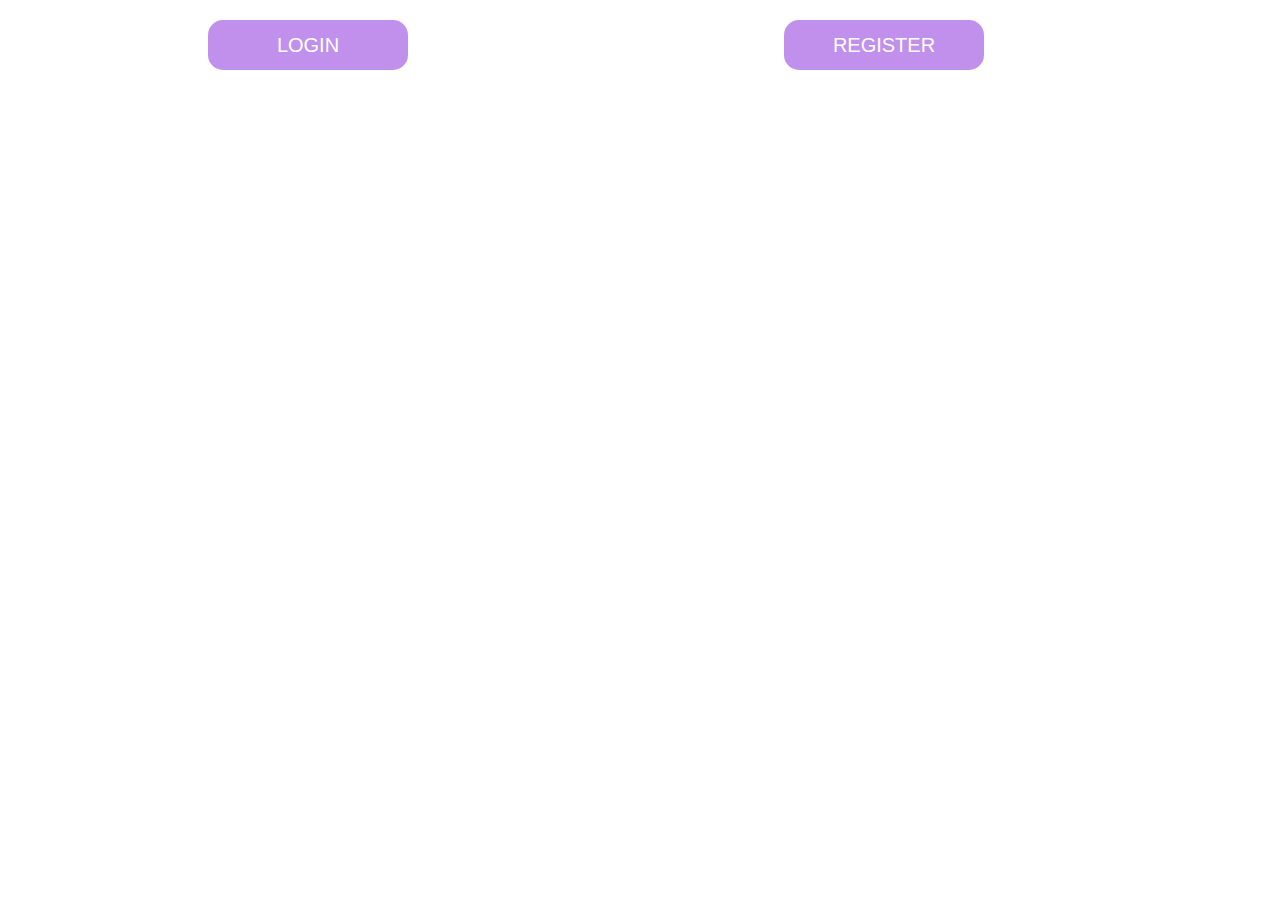
<file: front/index.html>
<!DOCTYPE html>
<html lang="en">
<head>
    <meta charset="UTF-8">
    <meta http-equiv="X-UA-Compatible" content="IE=edge">
    <meta name="viewport" content="width=device-width, initial-scale=1.0">
    <link rel="stylesheet" href="./styles.css">
    <title>Document</title>
</head>
<body class="b-body__index">
    
    <a href="./login.html" class="b-index__boton">LOGIN</a>
    <a href="./register.html" class="b-index__boton">REGISTER</a>
</body>
</html>
</file>
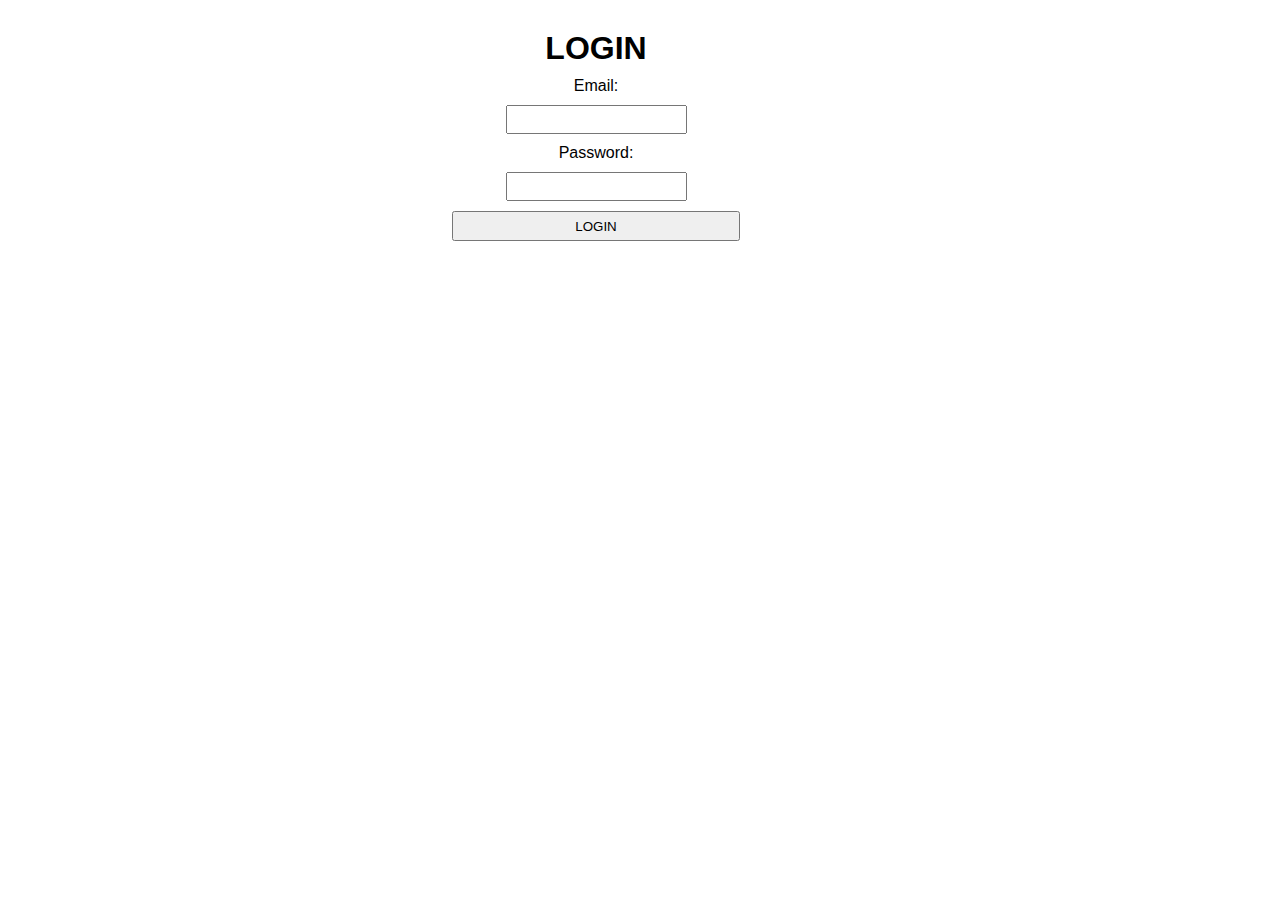
<file: front/login.html>
<!DOCTYPE html>
<html lang="en">
<head>
    <meta charset="UTF-8">
    <meta http-equiv="X-UA-Compatible" content="IE=edge">
    <meta name="viewport" content="width=device-width, initial-scale=1.0">
    <title>Document</title>
    <script src="./login.js" defer></script>
    <link rel="stylesheet" href="./styles.css">
    
</head>
<body class="b-body__index">
    <form class="b-form">
        <h1>LOGIN</h1>
        Email:<input type="email" class="b-form__email">
        Password:<input type="password" class="b-form__passwd">
        <input type="button" value="LOGIN" class="b-form__submit">
    </form>
    
</body>
</html>
</file>
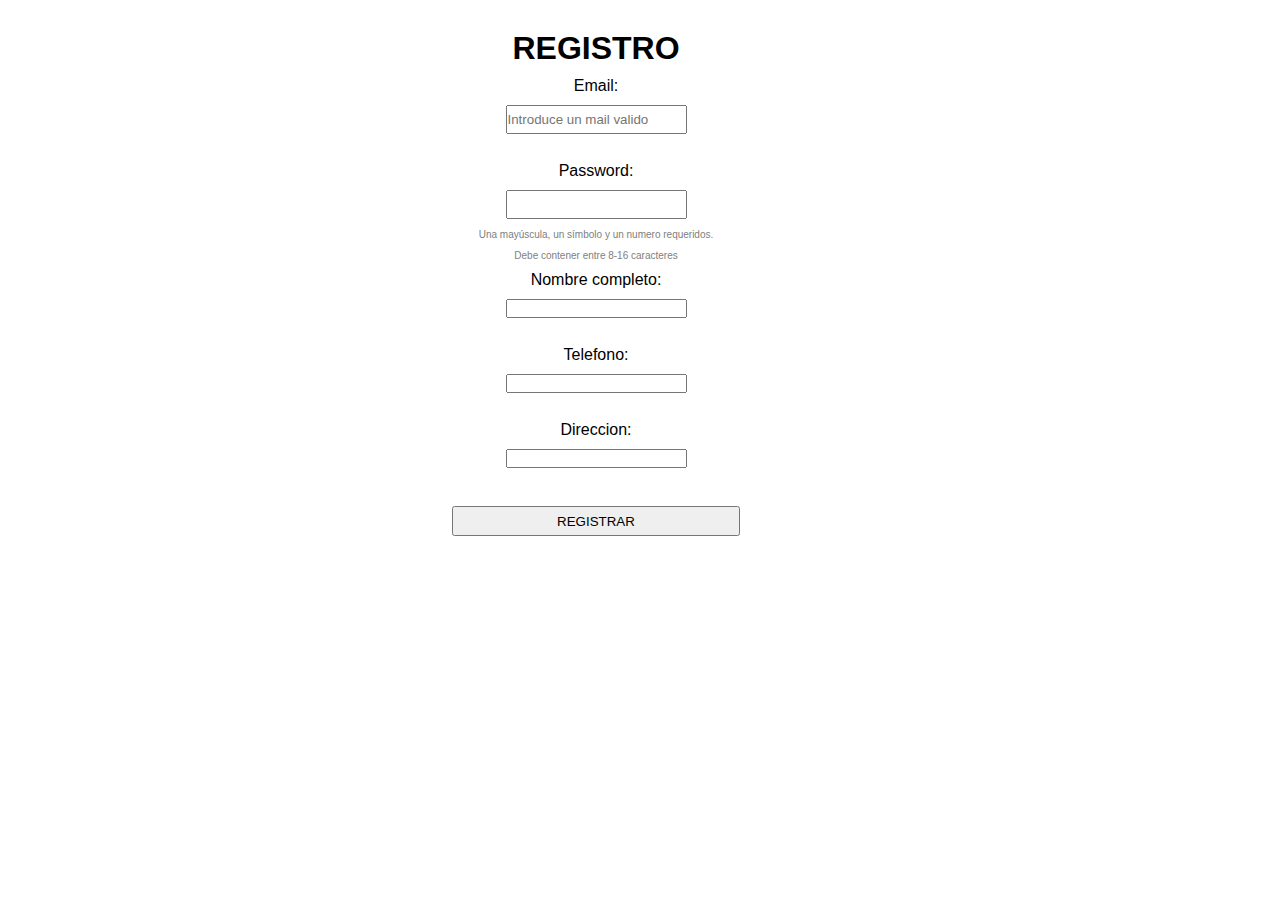
<file: front/register.html>
<!DOCTYPE html>
<html lang="en">
<head>
    <meta charset="UTF-8">
    <meta http-equiv="X-UA-Compatible" content="IE=edge">
    <meta name="viewport" content="width=device-width, initial-scale=1.0">
    <title>Document</title>
    <script src="./register.js" defer></script>
    <link rel="stylesheet" href="./styles.css">
</head>
<body class="b-body__index">
    <form class="b-form" >
        <h1>REGISTRO</h1>
        
        Email:<input type="email" class="b-form__email" placeholder="Introduce un mail valido"  autocomplete="off"><BR>
        
        Password:<input type="password" class="b-form__passwd">
        <span>Una mayúscula, un símbolo y un numero requeridos.</span>
        <span>Debe contener entre 8-16 caracteres</span>
        Nombre completo:<input type="text" class="b-form__fullname"><br>
        Telefono:<input type="number" class="b-form__phone"><br>
        Direccion:<input type="text" class="b-form__address"><br>
        <input type="button" value="REGISTRAR" class="b-form__submit">
    </form>
    
</body>
</html>
</file>
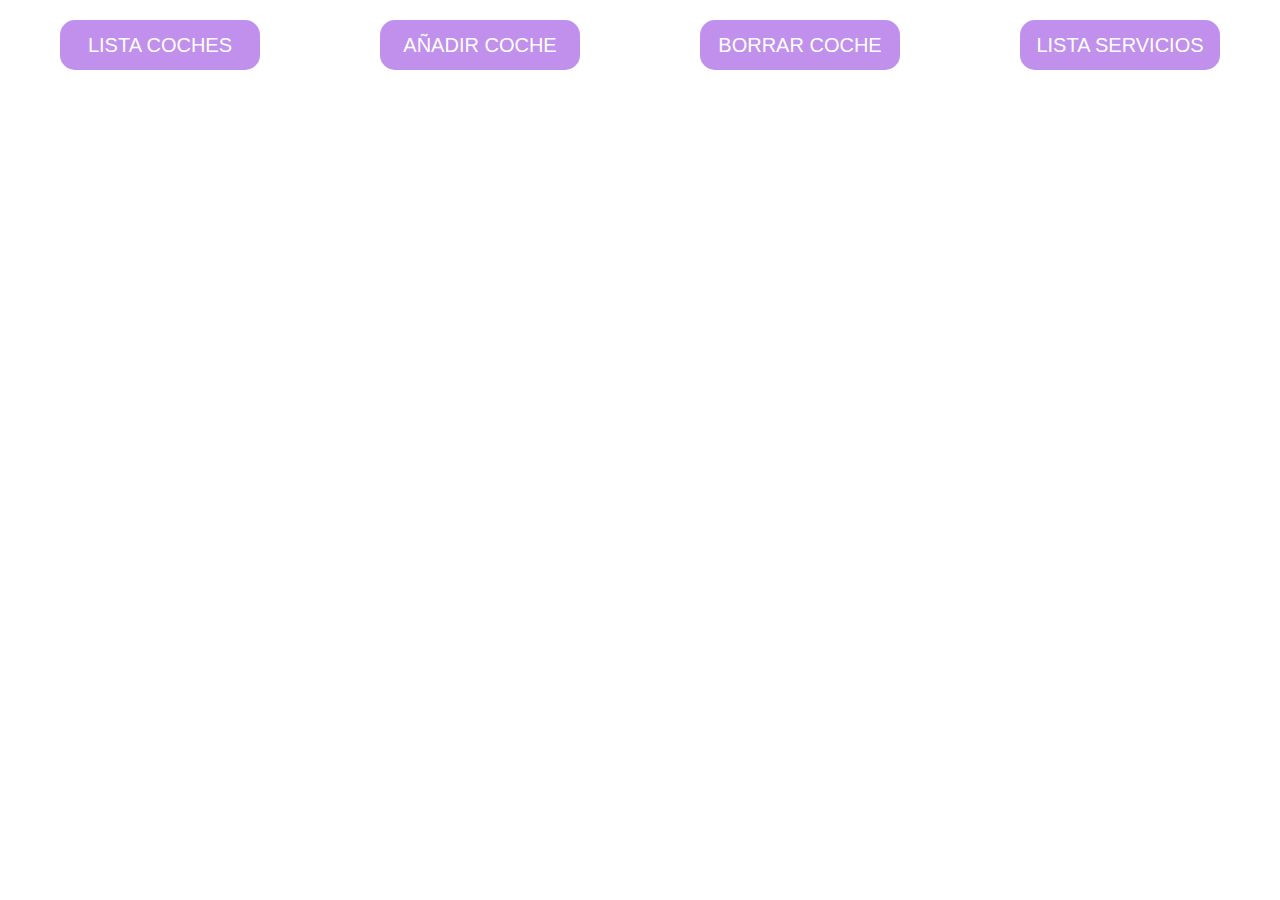
<file: front/sections.html>
<!DOCTYPE html>
<html lang="en">
<head>
    <meta charset="UTF-8">
    <meta http-equiv="X-UA-Compatible" content="IE=edge">
    <meta name="viewport" content="width=device-width, initial-scale=1.0">
    <script src="./sections.js" defer></script>
    <link rel="stylesheet" href="./styles.css">
    <title>Document</title>
</head>
<body>
    <header class="b-header">
        <button class="allcoches">LISTA COCHES</button>
        <button class="addcoche">AÑADIR COCHE</button>
        <button class="deletecoche">BORRAR COCHE</button>
        <button class="allservicios">LISTA SERVICIOS</button>
        
    </header>
    
</body>
</html>
</file>
<file: front/styles.css>
*{
    margin: 0px;
    padding: 0px;
    text-decoration: none;
    list-style: none;
    font-family: Arial, Helvetica, sans-serif;
}
header{
    display: flex;
    flex-direction: row;
    justify-content: space-between;
    margin-bottom: 30px;
}
.b-body__index{
    width: 90%;
    display: flex;
    flex-direction: row;
    justify-content: space-around;
    align-items: center;
    margin:20px;
}
.b-index__boton,.allcoches, .addcoche, .allservicios, .deletecoche{
    width:200px;
    height: 50px;
    background-color: rgb(192, 144, 236);

    border-radius: 15px;
    color: white;
    font-size: 20px;
    display: flex;
    align-items: center;
    justify-content: center;
    border: transparent;

}
.b-index__boton:hover, .allcoches:hover, .addcoche:hover, .allservicios:hover{
    background-color: rgb(167, 96, 233);
}
.b-form{
    width: 50%;
    display: flex;
    justify-content: center;
    align-items: center;
    flex-direction: column;
    margin: 10px;
    gap:10px
    
}
.b-form span{
    font-size: 10px;
    color: grey;
}
.b-form__email ,.b-form__passwd{
    height: 25px;
    
}
.b-form__submit{
    height: 30px;
    width: 50%;
    text-align: center;
}
h1{
    text-align: center;
}
.b-header{
    
    margin: 20px 0px;
    display: flex;
    flex-direction: row;
    justify-content: space-around;
}
.b-nav{
    display: flex;
    flex-direction: row;
    justify-content: center;
    margin: 10px 0px;
    gap:10px
}
.b-nav__p{
    margin-left: 20px;
    
}
.item{
    display: flex;
    flex-direction: row;
    justify-content: space-between;
    width: 95%;
    border:2px solid gray;
    margin-left: 10px;
}
.addform{
    width: 90%;
    
}
.b-loginform{
    display: flex;
    flex-direction: column;
    border:1px solid black;
}
.b-registerform{
    display: flex;
    flex-direction: column;
    border:1px solid black;
}
.b-registerform--hidden{
    display: none;
}
#addform{
    width: 60%;
    margin: 50px 0px 0px 20px;
    display: flex;
    flex-direction: column;
}
#addform span{
    width: 10%;
}
#addform input{
    height: 25px;
}
.cochecreado{
    margin-left: 20px;
}
select{
    margin: 20px;
}
h3, h4{
    margin: 20px;
}
.borrarcoche{
    height: 35px;
    width: 100px;
    font-weight: 500;
    border-radius: 15px;
    margin: 5px;
}
.borrarcoche:hover{
    background-color: rgb(241, 43, 43);
}
.container{
    /* display: flex;
    flex-direction: row;
    flex-wrap: wrap;
    width: 100%; */
    padding-inline-start: 0;
    display: grid;
    grid-template-columns: repeat(auto-fit, minmax(300px, 400px));
    grid-gap: 10px;
    margin:20px

}
.item{
    display: flex;
    flex-direction: column;
    height: 300px;
    border-radius: 10px;
    padding:10px;
    margin: 10px;
   
}
.item img{
    width: 100%;
    height:150px;
}
.item span{
    font-size: 16px;
}
</file>
